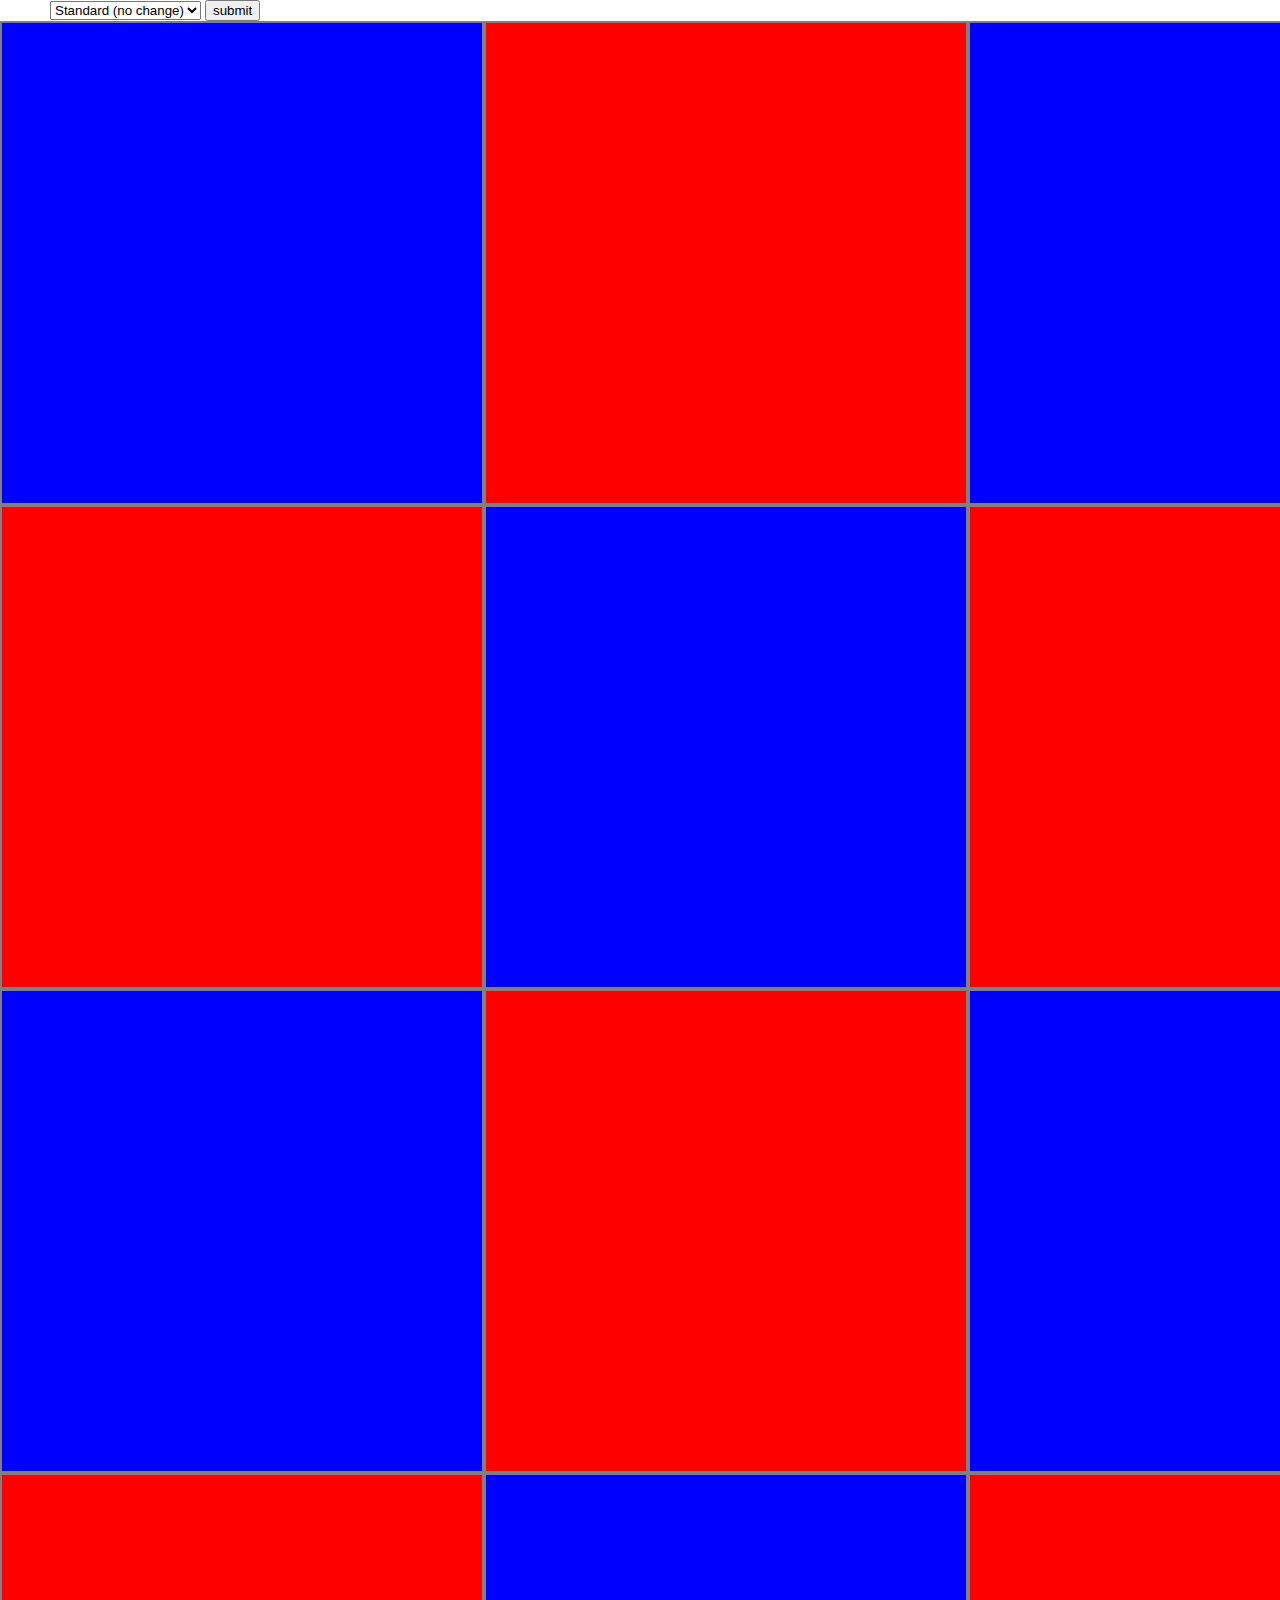
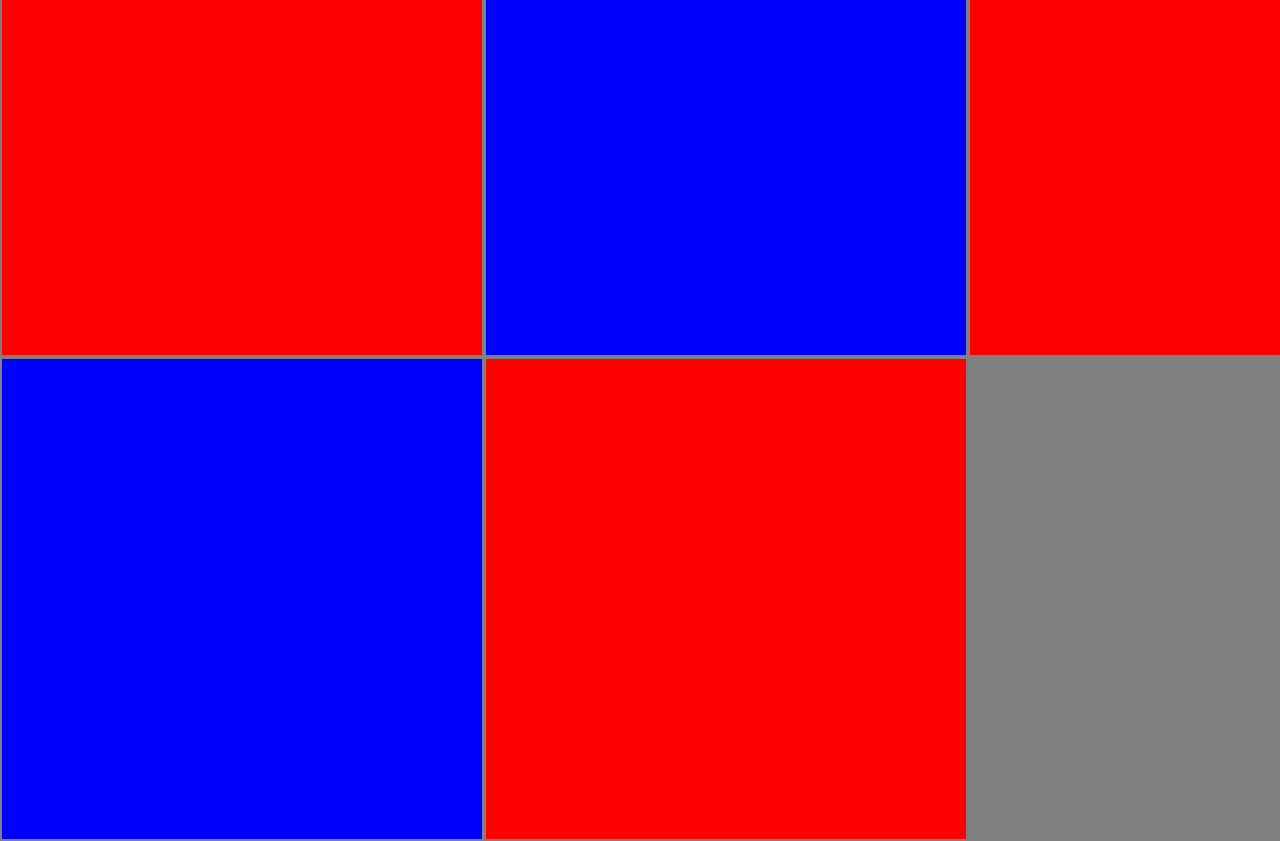
<file: index.html>
<!DOCTYPE html>
<html lang="en" dir="ltr">
    <head>
        <meta charset="utf-8">
        <title>Example Title</title>
        <link rel="stylesheet" href="quickTestStyle.css">
        <script
        src="https://code.jquery.com/jquery-1.7.2.min.js"
        integrity="sha256-R7aNzoy2gFrVs+pNJ6+SokH04ppcEqJ0yFLkNGoFALQ="
        crossorigin="anonymous"></script>
    </head>
    <body>
        <div class="userSelection">
            <form class="" action="index.html" method="post">
                <select name="cursorSelection">
                    <option value="S">Standard (no change)</option>
                    <option value="L">Large</option>
                    <option value="XL">Extra Large</option>
                    <option value="XXL">Extra Extra Large</option>
                </select>
                <input type="button" name="submit" value="submit" class="submit">
            </form>
        </div>
        <div class="board">
            <div class="square1">
                
            </div>
            <div class="square2" style="cursor: not-allowed;">
                
            </div>
            <div class="square1">
                
            </div>
            <div class="square2">
                
            </div>
            <div class="square1">
                
            </div>
            <div class="square2">
                
            </div>
            <div class="square1">
                
            </div>
            <div class="square2">
                
            </div>
            <div class="square1">
                
            </div>
            <div class="square2">
                
            </div>
            <div class="square1">
                
            </div>
            <div class="square2">
                
            </div>
            <div class="square1">
                
            </div>
            <div class="square2">
                
            </div>
        </div>
    </body>
    <script type="text/javascript" src="quickTestLogic.js">
        
    </script>
</html>
</file>
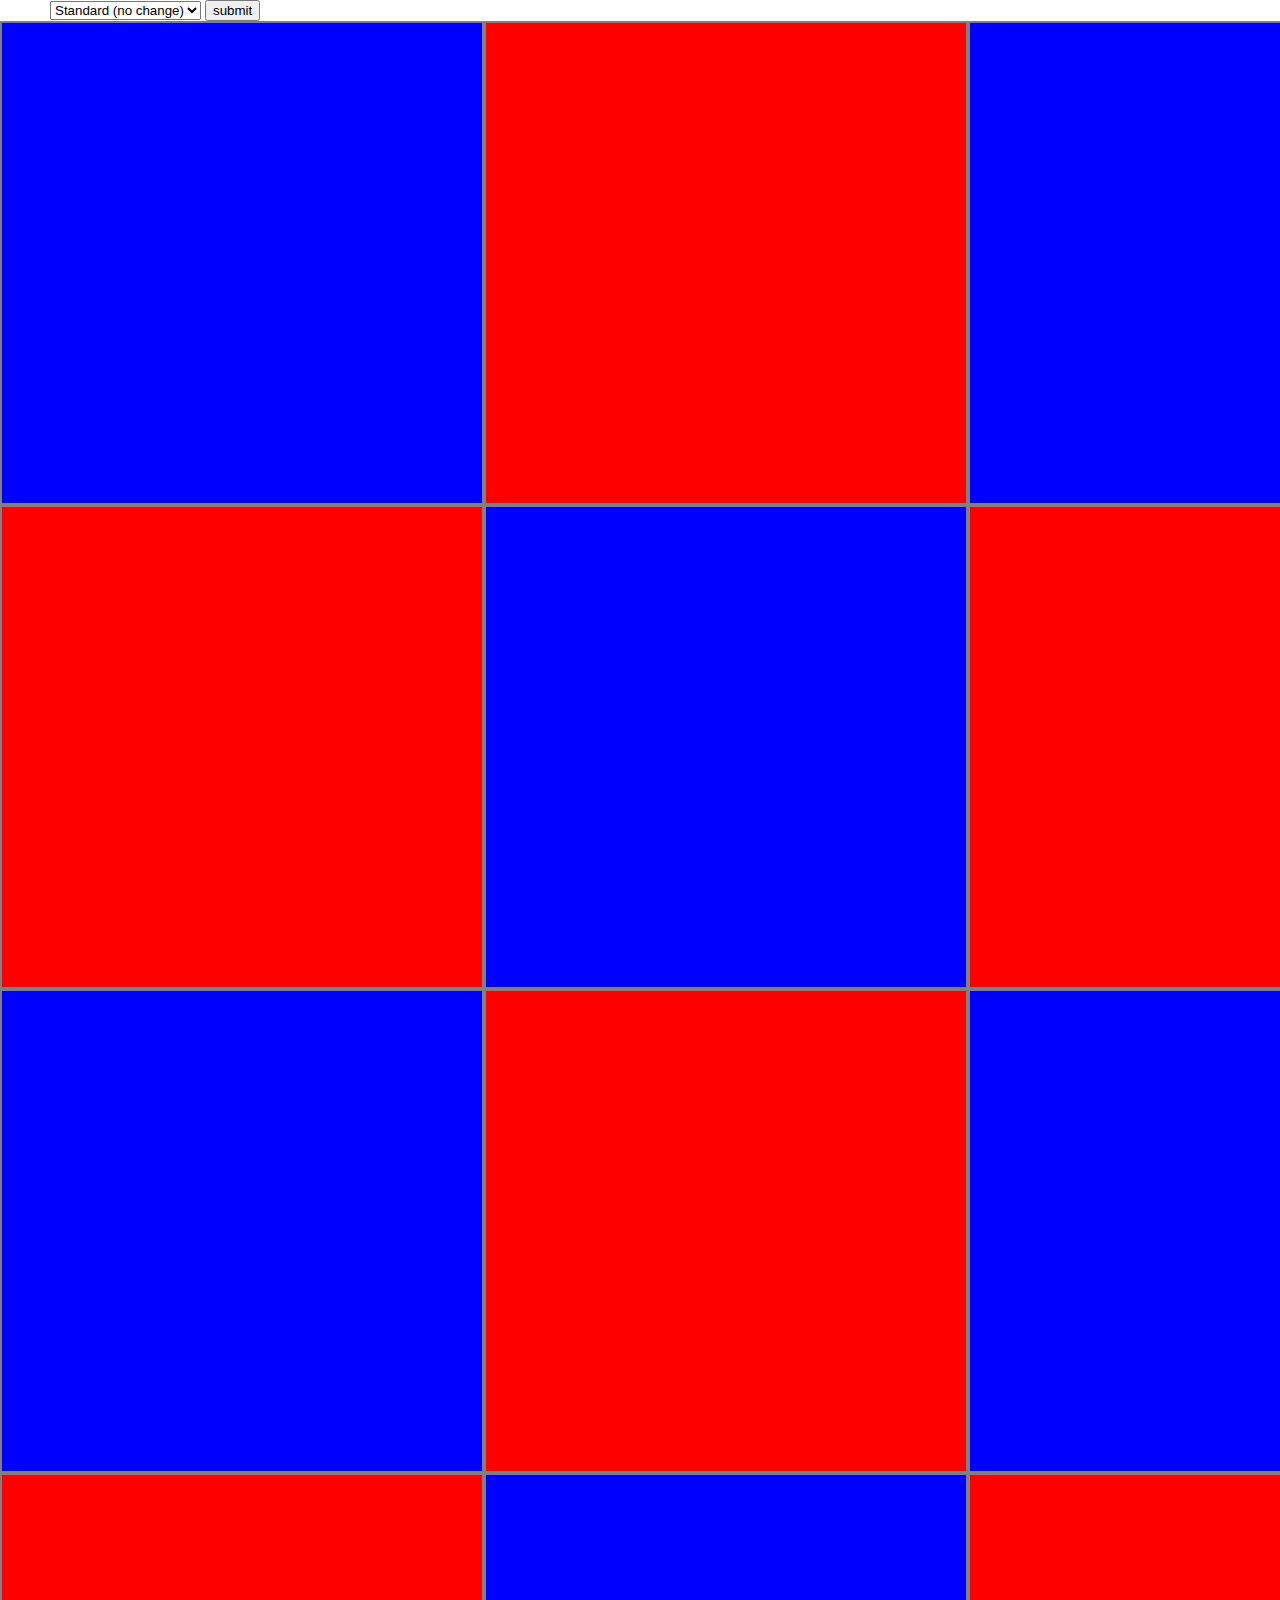
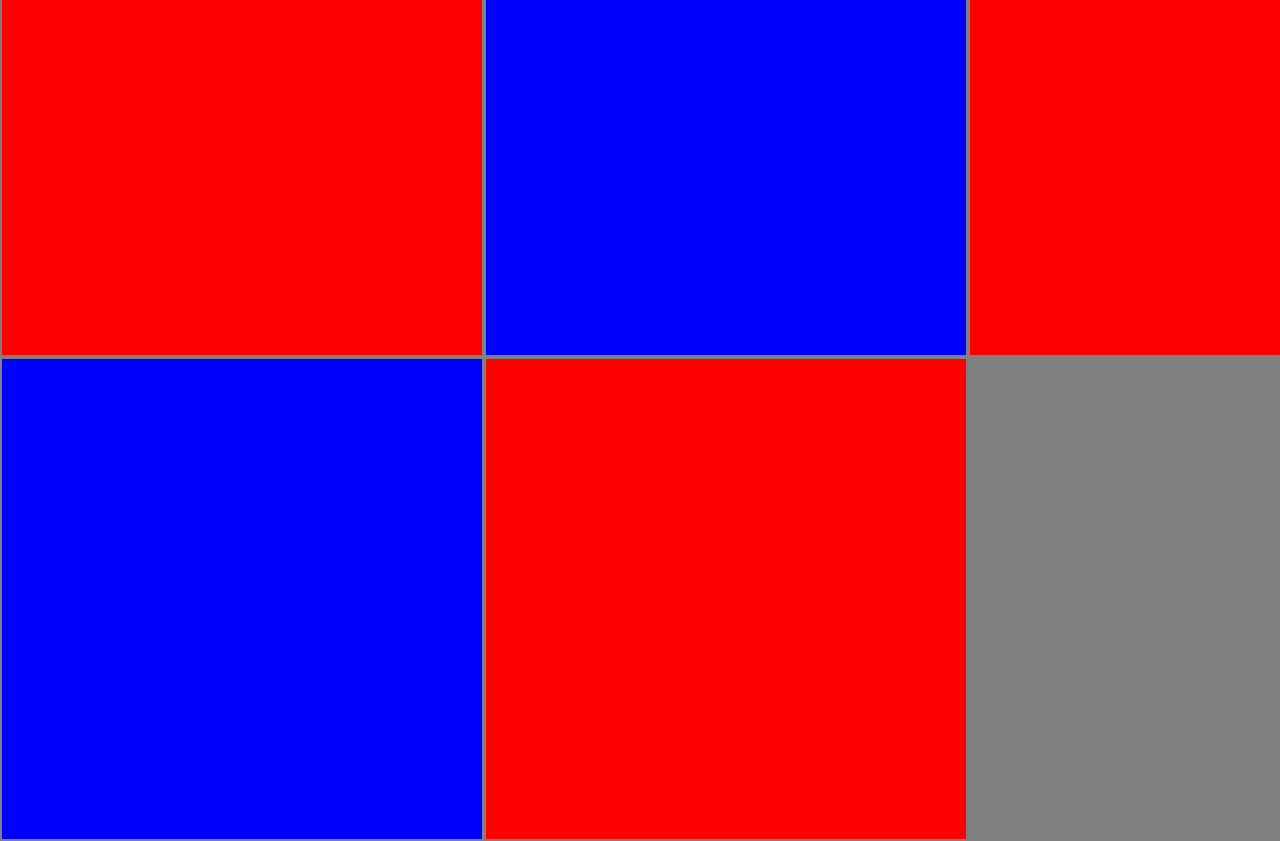
<file: quickTestDoc.html>
<!DOCTYPE html>
<html lang="en" dir="ltr">
    <head>
        <meta charset="utf-8">
        <title>Example Title</title>
        <link rel="stylesheet" href="quickTestStyle.css">
        <!-- <link href="//netdna.bootstrapcdn.com/twitter-bootstrap/2.3.2/css/bootstrap-combined.min.css" rel="stylesheet"> -->
        <!-- <script type="text/javascript" charset="utf-8" async="" data-requirecontext="_" crossorigin="anonymous" data-requiremodule="javascripts/bootstrap" src="js/../public/javascripts/bootstrap.js"></script> -->
        <!-- <script type="text/javascript" charset="utf-8" async="" data-requirecontext="_" crossorigin="anonymous" data-requiremodule="public/javascripts/bootstrap-tabdrop.js" src="public/javascripts/bootstrap-tabdrop.js"></script> -->
        <!-- <script type="text/javascript" charset="utf-8" async="" data-requirecontext="_" crossorigin="anonymous" data-requiremodule="public/javascripts/highcharts.js" src="public/javascripts/highcharts.js"></script> -->
        <!-- <script type="text/javascript" charset="utf-8" async="" data-requirecontext="_" crossorigin="anonymous" data-requiremodule="public/javascripts/charts-plugin.js" src="public/javascripts/charts-plugin.js"></script> -->
        <script
        src="https://code.jquery.com/jquery-1.7.2.min.js"
        integrity="sha256-R7aNzoy2gFrVs+pNJ6+SokH04ppcEqJ0yFLkNGoFALQ="
        crossorigin="anonymous"></script>
    </head>
    <body>
        <div class="userSelection">
            <form class="" action="index.html" method="post">
                <select name="cursorSelection">
                    <option value="S">Standard (no change)</option>
                    <option value="L">Large</option>
                    <option value="XL">Extra Large</option>
                    <option value="XXL">Extra Extra Large</option>
                </select>
                <input type="button" name="submit" value="submit" class="submit">
            </form>
        </div>
        <div class="board">
            <div class="square1">
                
            </div>
            <div class="square2" style="cursor: not-allowed;">
                
            </div>
            <div class="square1">
                
            </div>
            <div class="square2">
                
            </div>
            <div class="square1">
                
            </div>
            <div class="square2">
                
            </div>
            <div class="square1">
                
            </div>
            <div class="square2">
                
            </div>
            <div class="square1">
                
            </div>
            <div class="square2">
                
            </div>
            <div class="square1">
                
            </div>
            <div class="square2">
                
            </div>
            <div class="square1">
                
            </div>
            <div class="square2">
                
            </div>
        </div>
    </body>
    <script type="text/javascript" src="quickTestLogic.js">
        
    </script>
</html>
</file>
<file: quickTestStyle.css>
* {
    box-sizing: border-box;
}

body {
    margin: 0;
    padding: 0;
}
body[cursorsize='L'] * {
    cursor: url('leftBevelSmall.cur'), auto!important;
}
body[cursorsize='XL'] * {
    cursor: url('leftArrowTransMed.cur'), auto!important;
}
body[cursorsize='XXL'] * {
    cursor: url('leftArrowBlkHuge.cur'), e-resize!important;
}

.userSelection {
    margin-left: 50px;
}
.board {
    display: flex;
    flex-wrap: wrap;
    flex-direction: row;
    width: 1500px;
    background: grey;
}

.square1, .square2 {
    width: 480px;
    height: 480px;
    margin: 2px 
}

.square1 {
    background: blue;
    cursor: grab;
}
.square2 {
    background: red;
    cursor: move;
}
.square1:hover {
    background: white;
}
.square2:hover {
    background: white;
}
</file>
